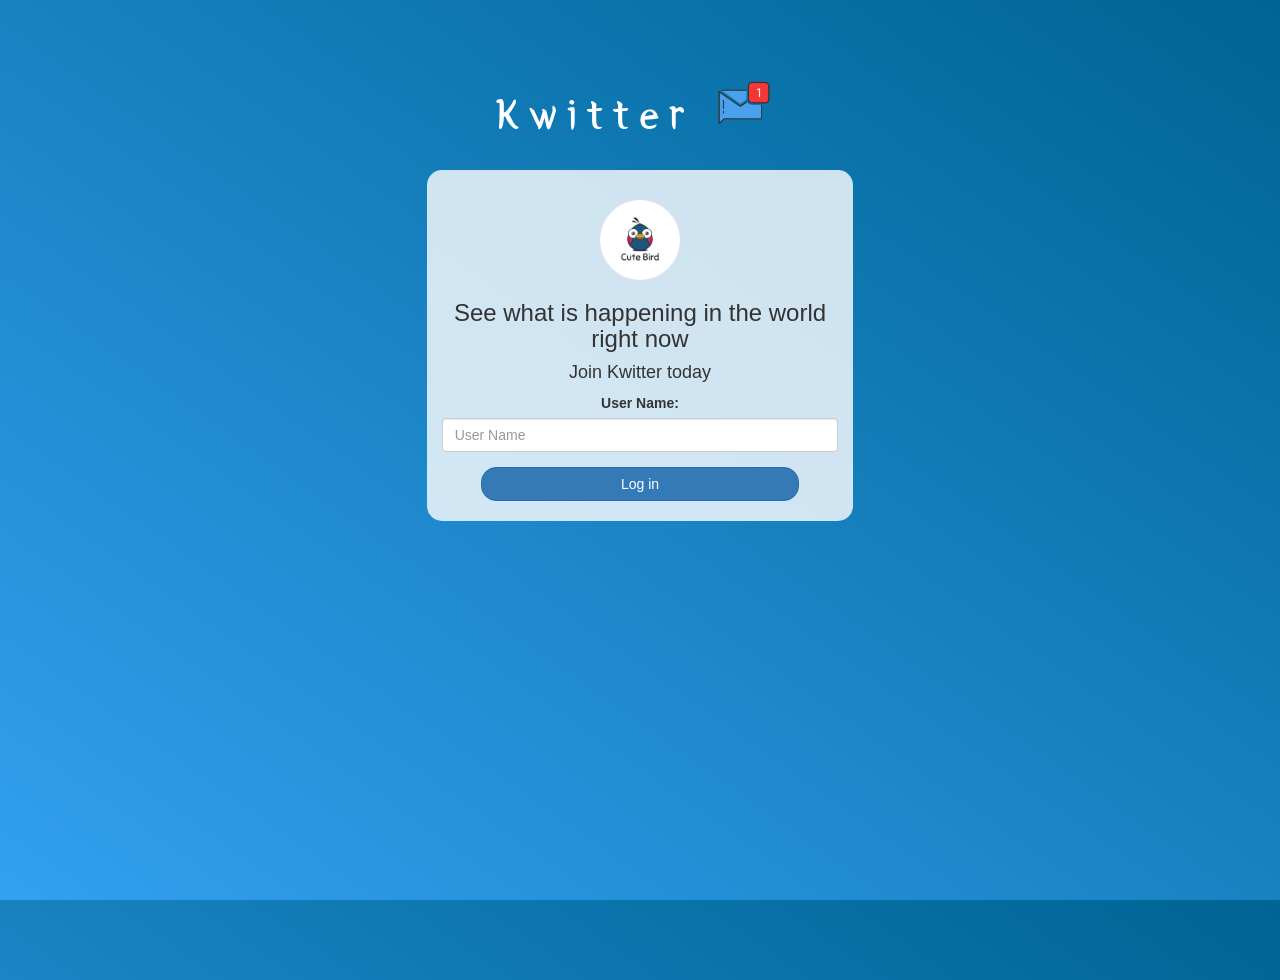
<file: index.html>
<!DOCTYPE html>
<html>
<head>
	<title>Kwitter</title>
<link href="https://fonts.googleapis.com/css?family=Yeon+Sung&display=swap" rel="stylesheet"><meta name="viewport" content="width=device-width, initial-scale=1">

<link rel="stylesheet" href="https://maxcdn.bootstrapcdn.com/bootstrap/3.4.0/css/bootstrap.min.css">
<script src="https://ajax.googleapis.com/ajax/libs/jquery/3.4.1/jquery.min.js"></script>
<script src="https://maxcdn.bootstrapcdn.com/bootstrap/3.4.0/js/bootstrap.min.js"></script>

<link rel="stylesheet" type="text/css" href="style.css">
<script src="kwitter.js"></script>
</head>
<body>
<center>
	<h1 class="header">	
		Kwitter	<sup>
	<img src="m2.png">
	</sup>
</h1>
	<div class="col-lg-4 col-md-6 col-sm-6 col-xs-11 login_div">
	<img src="logo.png" class="logo">
		<h3 >See what is happening in the world right now</h3>
		<h4 >Join Kwitter today</h4>
		<div class="form-group">
		  <label >User Name:</label>
		  <input type="text" id="user_name" class="form-control" placeholder="User Name">

		</div>
		<button id="login_button" class="btn btn-primary" onclick="adduser();">Log in</button>
		<br><br>
	</div>
</center>
</body>
</html>
</file>
<file: style.css>
html, body
{
  height: 100%;
  margin: 0;
}

body
{
background-image: linear-gradient(to right top, #33a0f1, #2591d9, #1882c1, #0a73aa, #006494);
}

.header
{
	color: white;font-family: 'Yeon Sung';font-size: 45px;letter-spacing: 10px;margin-top: 80px;
}
.header img
{
	width: 80px;margin-left: -15px;
}

.login_div
{
	background: rgba(255,255,255,0.8);float: none;border-radius: 15px;
}

.logo
{
	width: 80px;margin-top: 30px;border-radius: 40px;
}

#login_button
{
	width: 80%;border-radius: 15px;
}

.room_name
{
	cursor: pointer;
	font-size: 20px;
}


#logout
{
	font-size: 20px; float: right;
}


#output
{
	padding: 10px; width:80%;background: rgba(255,255,255,0.8);border-radius: 15px;
}

.input_div_room_page
{
	width: 80%;
}

.input_div label
{
	color: white;font-size: 20px;
}


.input_div_message_page
{
	position: fixed;bottom: 0px;width: 100%;background: rgba(255,255,255,0.8);
}
.input_div_message_page label
{
	color: black;
}
.input_div_message_page #msg
{
	width: 80%;
}
.input_div_message_page button
{
	margin-top: 15px;
	width: 50%; 
}
.color_white
{
	color: white
}

.user_tick
{
	width:20px;
}
.message_h4
{
	padding-left:5px;color:grey;
}
</file>
